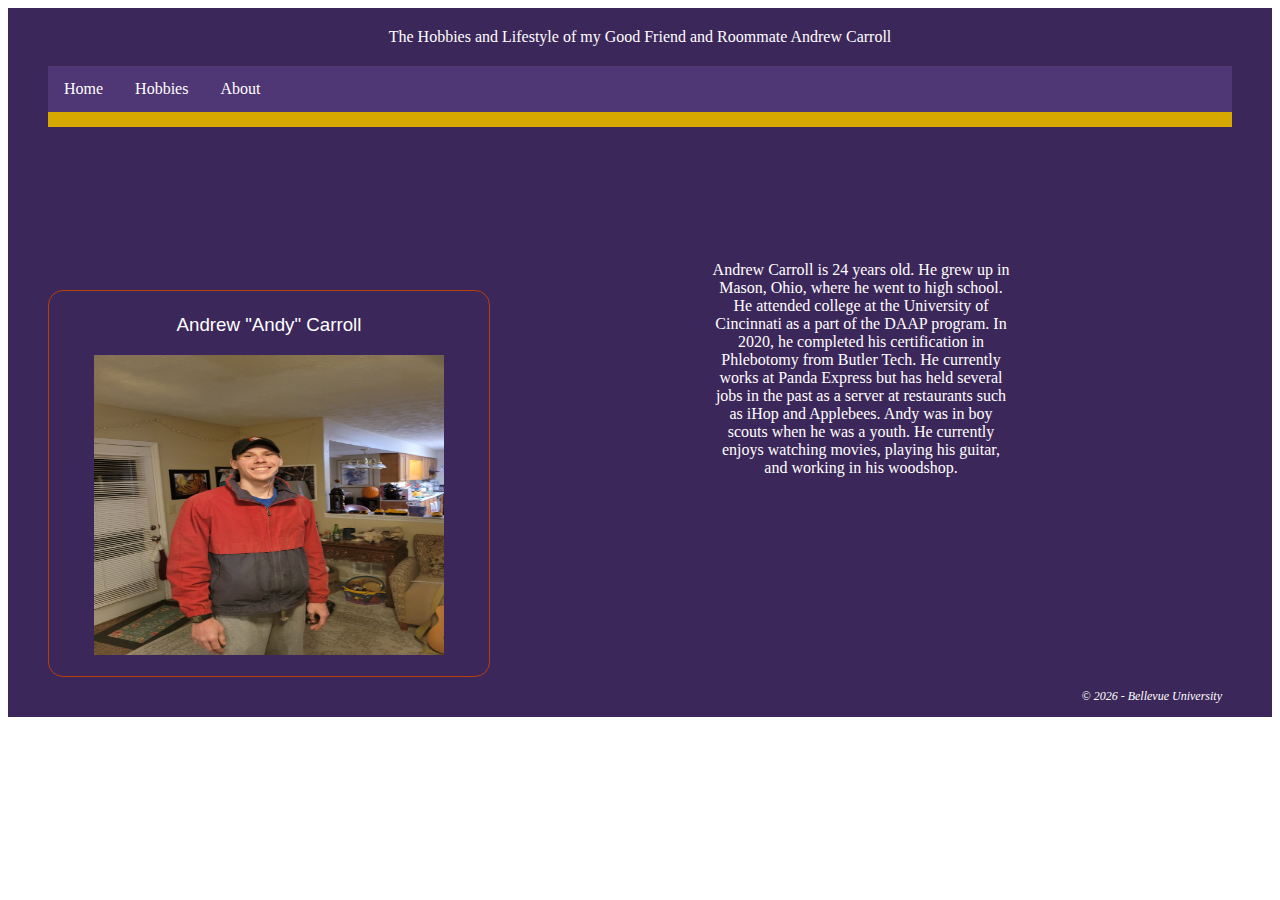
<file: about.html>
<!DOCTYPE html>
<html>
<head>
    <title>
        BioSite Project: Andrew Carroll
    </title>
    <link href="biosite.css" type="text/css" rel="stylesheet" />
</head>

<body>
    <header>
        The Hobbies and Lifestyle of my Good Friend and Roommate Andrew Carroll
    <header> 
    
    <div id="navbar">
        <a href="index.html">Home</a>
        <a href="hobbies.html">Hobbies</a>
        <a href="about.html">About</a>
    </div>
<div id="image-gallery">
    <div id="image-gallery-portrait">
        <div class="gallery-item">
            <h3 class="gallery-title">
                Andrew "Andy" Carroll
            </h3>
            <figure>
                <img src="portrait.jpg" alt="" align="center"> 
                
            </figure>        
                             
        </div>
       
    </div>
    <p id="bio">
        Andrew Carroll is 24 years old. He grew up in Mason, Ohio, where he went to high school. He
        attended college at the University of Cincinnati as a part of the DAAP program. In 2020, he
        completed his certification in Phlebotomy from Butler Tech. He currently works at Panda
        Express but has held several jobs in the past as a server at restaurants such as iHop and
        Applebees. Andy was in boy scouts when he was a youth. He currently enjoys watching movies,
        playing his guitar, and working in his woodshop.
    </p>
</div>

<footer>
    <p>
        &copy; <script>document.write(new Date().getFullYear())</script> - <a href="https://www.bellevue.edu/">Bellevue University</a>
    </p>
</footer>

</body>

</html>
</file>
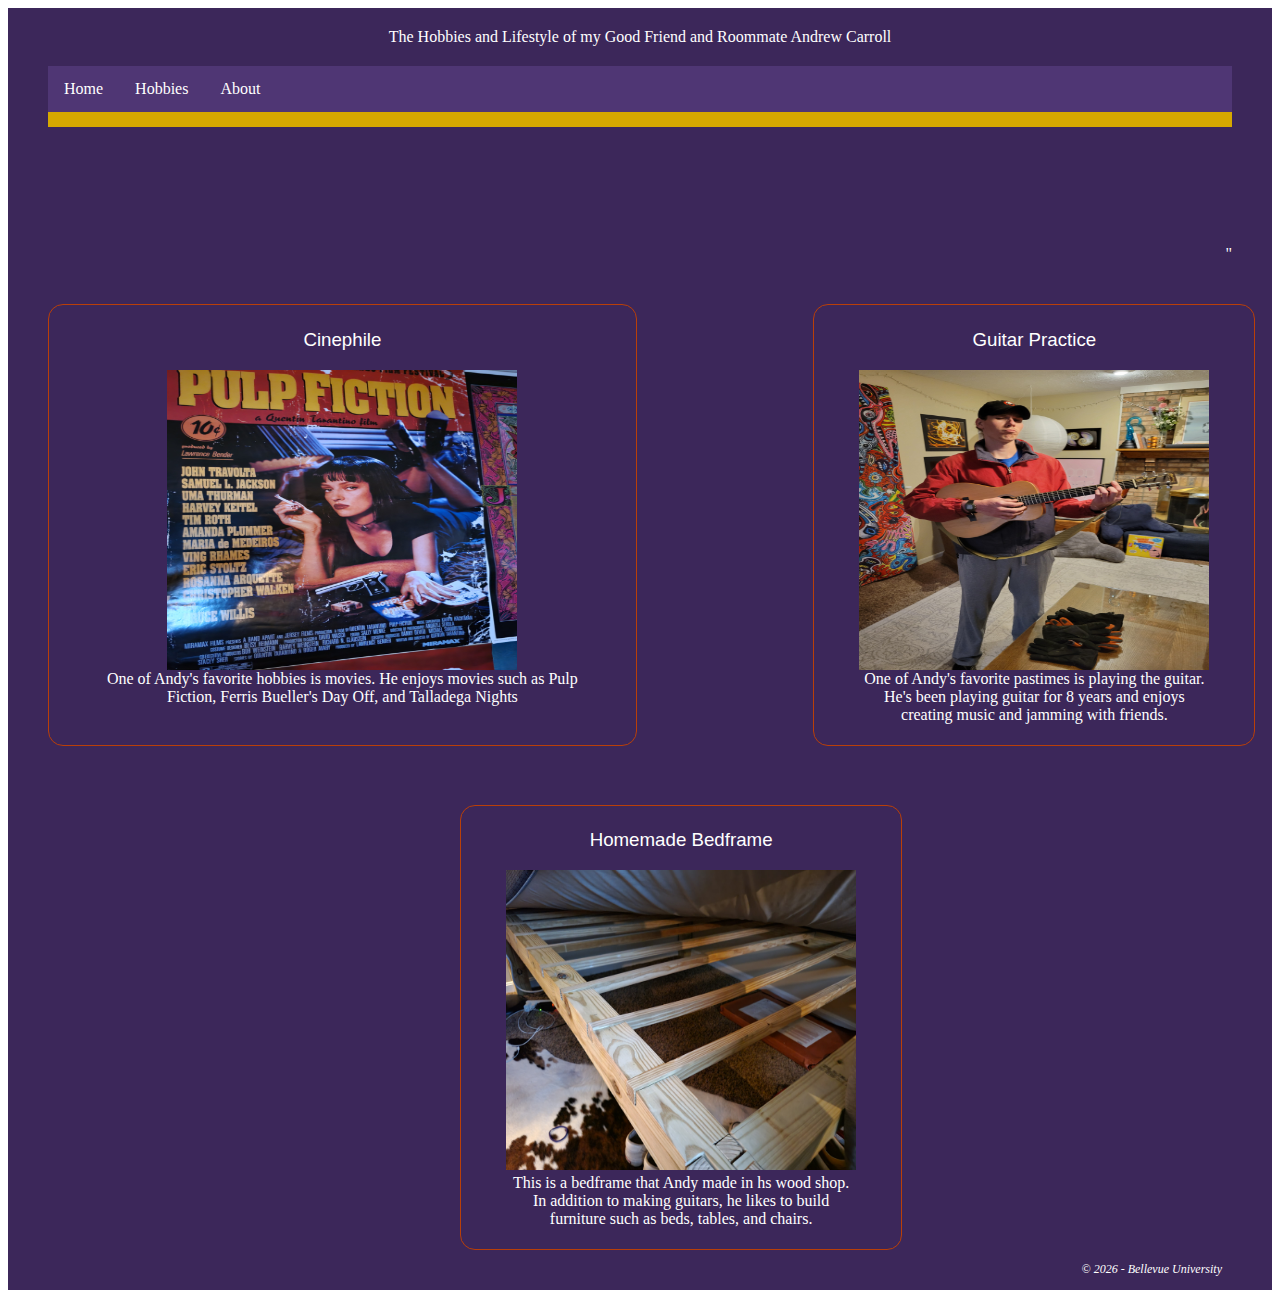
<file: hobbies.html>
<!DOCTYPE html>
<html>
<head>
    <title>
        BioSite Project: Andrew Carroll
    </title>
    <link href="biosite.css" type="text/css" rel="stylesheet" />
</head>

<body>
    <header>
        The Hobbies and Lifestyle of my Good Friend and Roommate Andrew Carroll
    <header>  
    
    <div id="navbar">
        <a href="index.html">Home</a>
        <a href="hobbies.html">Hobbies</a>
        <a href="about.html">About</a>
    </div>

    <div id="image-gallery">
    <div id="image-gallery-top">
        <div class="gallery-item">
            <h3 class="gallery-title">
                Cinephile
            </h3>
            <figure>
                <img src="pulpfiction.jpg" alt="" align="top"> 
                <figcaption>One of Andy's favorite hobbies is movies. He enjoys movies such as Pulp Fiction, Ferris Bueller's Day Off,
                    and Talladega Nights
                </figcaption>
            </figure>
                             
        </div>
    </div>
    <div id="image-gallery-middle">
        <div class="gallery-item">
            <h3 class="gallery-title">
                Guitar Practice
            </h3>
            <figure>
                <img src="playingguitar.jpg" alt="" align="middle"> 
                <figcaption>One of Andy's favorite pastimes is playing the guitar. He's been playing guitar for 8 years and enjoys creating music and jamming with friends.</figcaption>
            </figure>
        </div>
    </div>"
    <div id="image-gallery-bottom">
        <div class="gallery-item">
            <h3 class="gallery-title">
                Homemade Bedframe
            </h3>
            <figure>
                <img src="bedframe.jpg" alt="" align="bottom"> 
                <figcaption>This is a bedframe that Andy made in hs wood shop. In addition to making guitars, he likes to build furniture such as beds, tables, and chairs.</figcaption>
            </figure>
        </div>
    </div>
    </div>

    <footer>
        <p>
            &copy; <script>document.write(new Date().getFullYear())</script> - <a href="https://www.bellevue.edu/">Bellevue University</a>
        </p>
    </footer>

</body>

</html>
</file>
<file: biosite.css>
#navbar {
    overflow: hidden;
    background-color: #4F3674;
    border-bottom: 15px solid #D6A800;
}


#navbar a {
    float: left;
    display: block;
    color: #fff;
    text-align: center;
    padding: 14px 16px;
    text-decoration: none;
}

#navbar a:hover {
    background-color: #D6A800;
    color: #4F3674;
}

header {
    background-color: #3c275a;
    color: #fff;
    padding: 20px;
    text-align: center;
}

#image-gallery {
    margin-top: 10%;
    display: grid;
    grid-template-columns: auto auto auto;
    /*border-style: solid; 
    border-color: rgba(185, 63, 8, 1);
    border-radius: 15px;*/
}

#bio {
    justify-content: center;
    margin-left: 30%;
    margin-right: 30%;
}

#image-gallery-portrait {
    margin-top: 10%;
    margin-left: auto;
    margin-right: auto;
    justify-content: center;
    display: grid;
    grid-template-columns: auto auto auto;
    /*border-style: solid; 
    border-color: rgba(185, 63, 8, 1);
    border-radius: 15px;*/
}

#image-gallery-top {
    margin-top: 10%;
    display: grid;
    grid-template-columns: auto auto auto;
    /*border-style: solid; 
    border-color: rgba(185, 63, 8, 1);
    border-radius: 15px;*/
}

#image-gallery-middle {
    margin-top: 10%;
    margin-left: 30%;
    display: grid;
    grid-template-columns: auto auto auto;
    /*border-style: solid; 
    border-color: rgba(185, 63, 8, 1);
    border-radius: 15px;*/
}

#image-gallery-bottom{
    margin-top: 10%;
    margin-left: 70%;
    display: grid;
    grid-template-columns: auto auto auto;
    /*border-style: solid; 
    border-color: rgba(185, 63, 8, 1);
    border-radius: 15px;*/
}

.gallery-title {
    text-align: center;
    font-family: 'Oswald', Verdana, Arial, sans-serif;
    font-weight: 400;
}

.gallery-item {
    border: 1px solid rgba(185, 63, 8, 1);
    border-radius: 15px;
    padding: 5px;
}

img {
    width: 350px;
    height: 300px;
}

footer {
    background-color: #4F3674;
    position: static;
    bottom: 0;
    width: 100%;
}

footer p {
    color: #FFF;
    font-weight: 400;
    float: right;
    padding-right: 10px;
    font-style: italic;
    font-size: .75em;
}

footer a {
    text-decoration: none;
    color: #FFF;
}

footer a:hover {
    text-decoration: underline;
}
</file>
